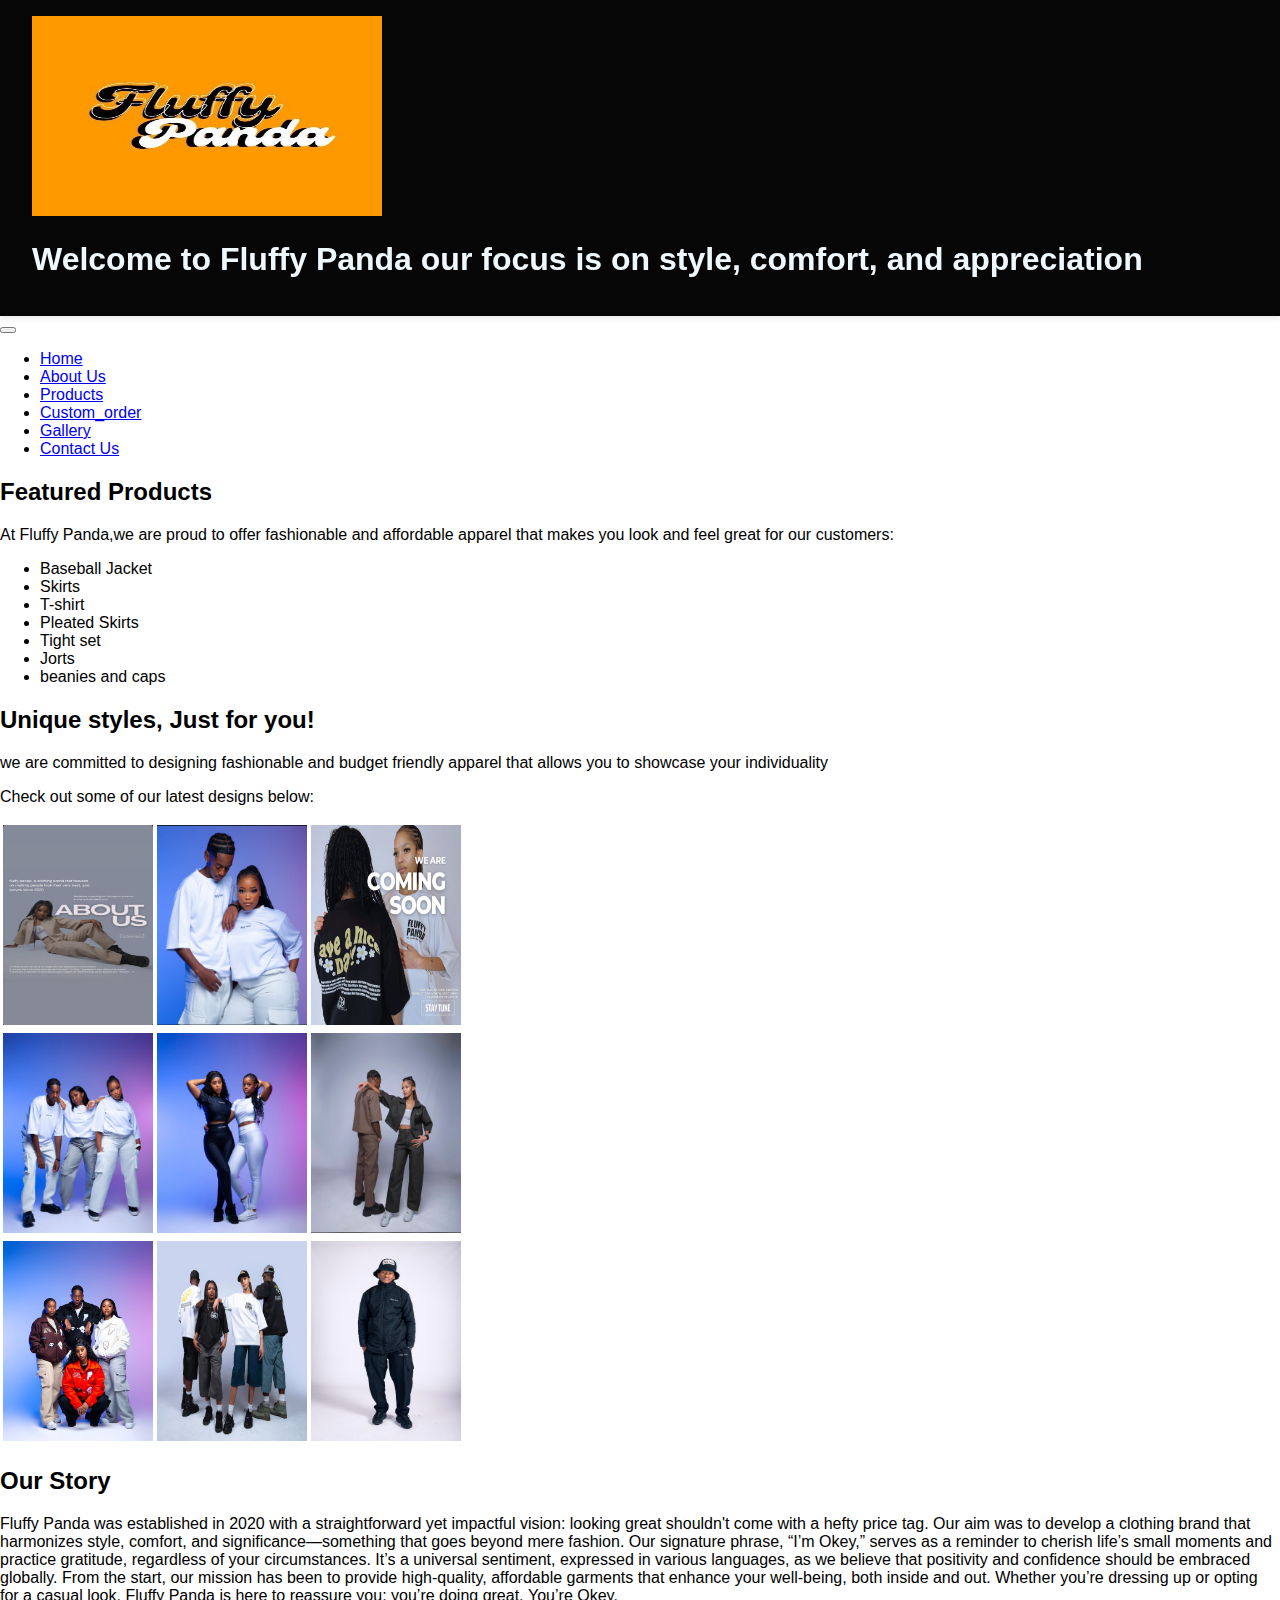
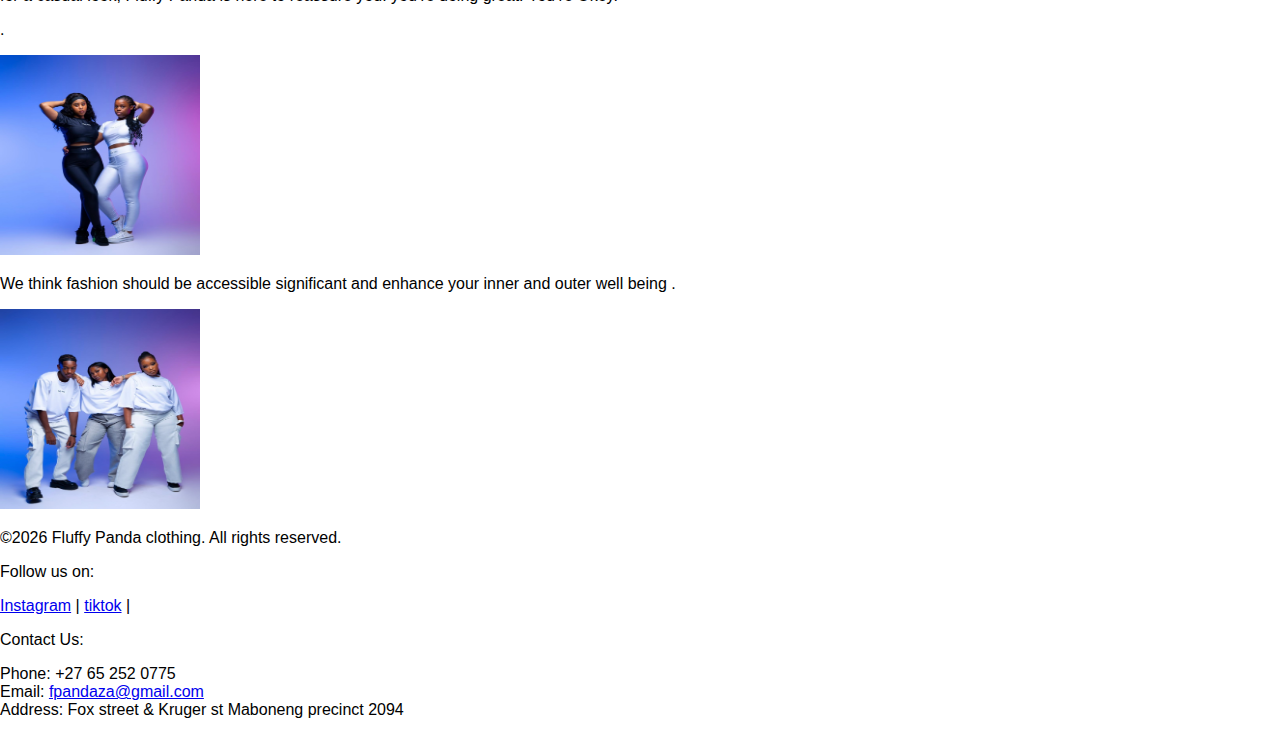
<file: index.html>
<!DOCTYPE html>
<html lang="en">

<head>
    <meta charset="UTF-8">
    <meta name="viewport" content="width=device-width, initial-scale=1.0">
    <title>Fluffy Panda</title>
    <link rel="stylesheet" type="text/css" href="css/style.css">
 </head>
 

<body>
    <header >
        <meta name="description" content="Fluffy Panda was established in 2020 with a clear and impactful goal—to design fashionable and affordable apparel that fosters confidence and gratitude. Our aim extended beyond mere clothing; we sought to build a brand with significance. This is why we adopted the slogan “I’m Okey,” serving as a reminder to cherish the small joys and accept life in its entirety."
        <div class="nav-container">
            <img src='images/logo .jpeg' alt="Fluffy Panda logo" height="200" width="350">
            <h1>Welcome to Fluffy Panda our focus is on style, comfort, and appreciation</h1>
    </header>
    <nav>
        <button class="hamburger" id="hamburger"></button>
        <ul class="nav-menu" id="navMenu">
            <li><a href="index.html">Home</a></li>
            <li><a href="about.html">About Us</a></li>
            <li><a href="products.html">Products</a></li>
            <li><a href="custom-orders.html">Custom_order</a>
            <li><a href="gallery.html">Gallery</a></li>
            <li><a href="contact.html">Contact Us</a></li>
        </ul>
    </nav>

        
   

    <section>
        <h2>Featured Products</h2>
        <p>At Fluffy Panda,we are proud to offer fashionable and affordable apparel that makes you look and feel great
            for our customers:</p>
        <ul>
            <li>Baseball Jacket</li>
            <li>Skirts</li>
            <li>T-shirt</li>
            <li>Pleated Skirts</li>
            <li>Tight set</li>
            <li>Jorts</li>
            <li>beanies and caps</li>
        </ul>
    </section>

    <section>
        <h2> Unique styles, Just for you!</h2>
        <p>we are committed to designing fashionable and budget friendly apparel that allows you to showcase your
            individuality</p> Check out some of our latest designs below:</p>
        <table>
            <tr>
                <td><img src="images/image 1.jpg" alt="Product 1" width="150" height="200"></td>
                <td><img src="images/image 2.jpg" alt="Product 2 " width="150" height="200"></td>
                <td><img src="images/image 4.jpeg" alt="Product 3" width="150" height="200"></td>
            </tr>

            <td><img src="images/image 5.jpeg" alt="About us" width="150" height="200"></td>
            <td><img src="images/image 6.jpeg" alt="Couple fits" width="150" height="200"></td>
            <td><img src="images/image 10.jpeg" alt="new merchandise" width="150" height="200"></td>

            </tr>
            <td><img src="images/product 1.jpg" alt="streetwear 1" width="150" height="200"></td>
            <td><img src="images/product 4.jpg" alt="Bestie outfit 4" width="150" height="200"></td>
            <td><img src="images/product 5.jpg" alt="fashion" width="150" height="200"></td>
            </tr>

        </table>
    </section>

    <section>
        <h2>Our Story</h2>
        <p>Fluffy Panda was established in 2020 with a straightforward yet impactful vision: looking great shouldn't
            come with a hefty price tag. Our aim was to develop a clothing brand that harmonizes style, comfort, and
            significance—something that goes beyond mere fashion.

            Our signature phrase, “I’m Okey,” serves as a reminder to cherish life’s small moments and practice
            gratitude, regardless of your circumstances. It’s a universal sentiment, expressed in various languages, as
            we believe that positivity and confidence should be embraced globally.

            From the start, our mission has been to provide high-quality, affordable garments that enhance your
            well-being, both inside and out. Whether you’re dressing up or opting for a casual look, Fluffy Panda is
            here to reassure you: you’re doing great. You’re Okey.
        </p>.</p>
        <td><img src="images/image 6.jpeg" alt="Product" width="200" height="200"></td>
        </p>We think fashion should be accessible significant and enhance your inner and outer well being .</p>
    </section>
    <td><img src="images/image 5.jpeg" alt="product" width="200" height="200"></td>

    <footer>
        <p>&copy;<span id="currentYear"></span> Fluffy Panda clothing. All rights reserved.</p>
        <p>Follow us on:</p>
        <p>
            <a href="https://www.instagram.com/fluffypanda_za/?igsh=NHNkazk0NWIxMWE0#">Instagram</a> |
            <a href="https://www.tiktok.com/@fluffypanda_za?_t=ZM-8uljTzhzbZG&_r=1">tiktok</a> |
        </p>
        <p>Contact Us:</p>
        <p>
            Phone: +27 65 252 0775<br>
            Email: <a href="fpandaza@gmail.com">fpandaza@gmail.com</a><br>
            Address: Fox street & Kruger st Maboneng precinct 2094
        </p>
    </footer>
    <script src="script.js"></script>

</body>

</html>
</file>
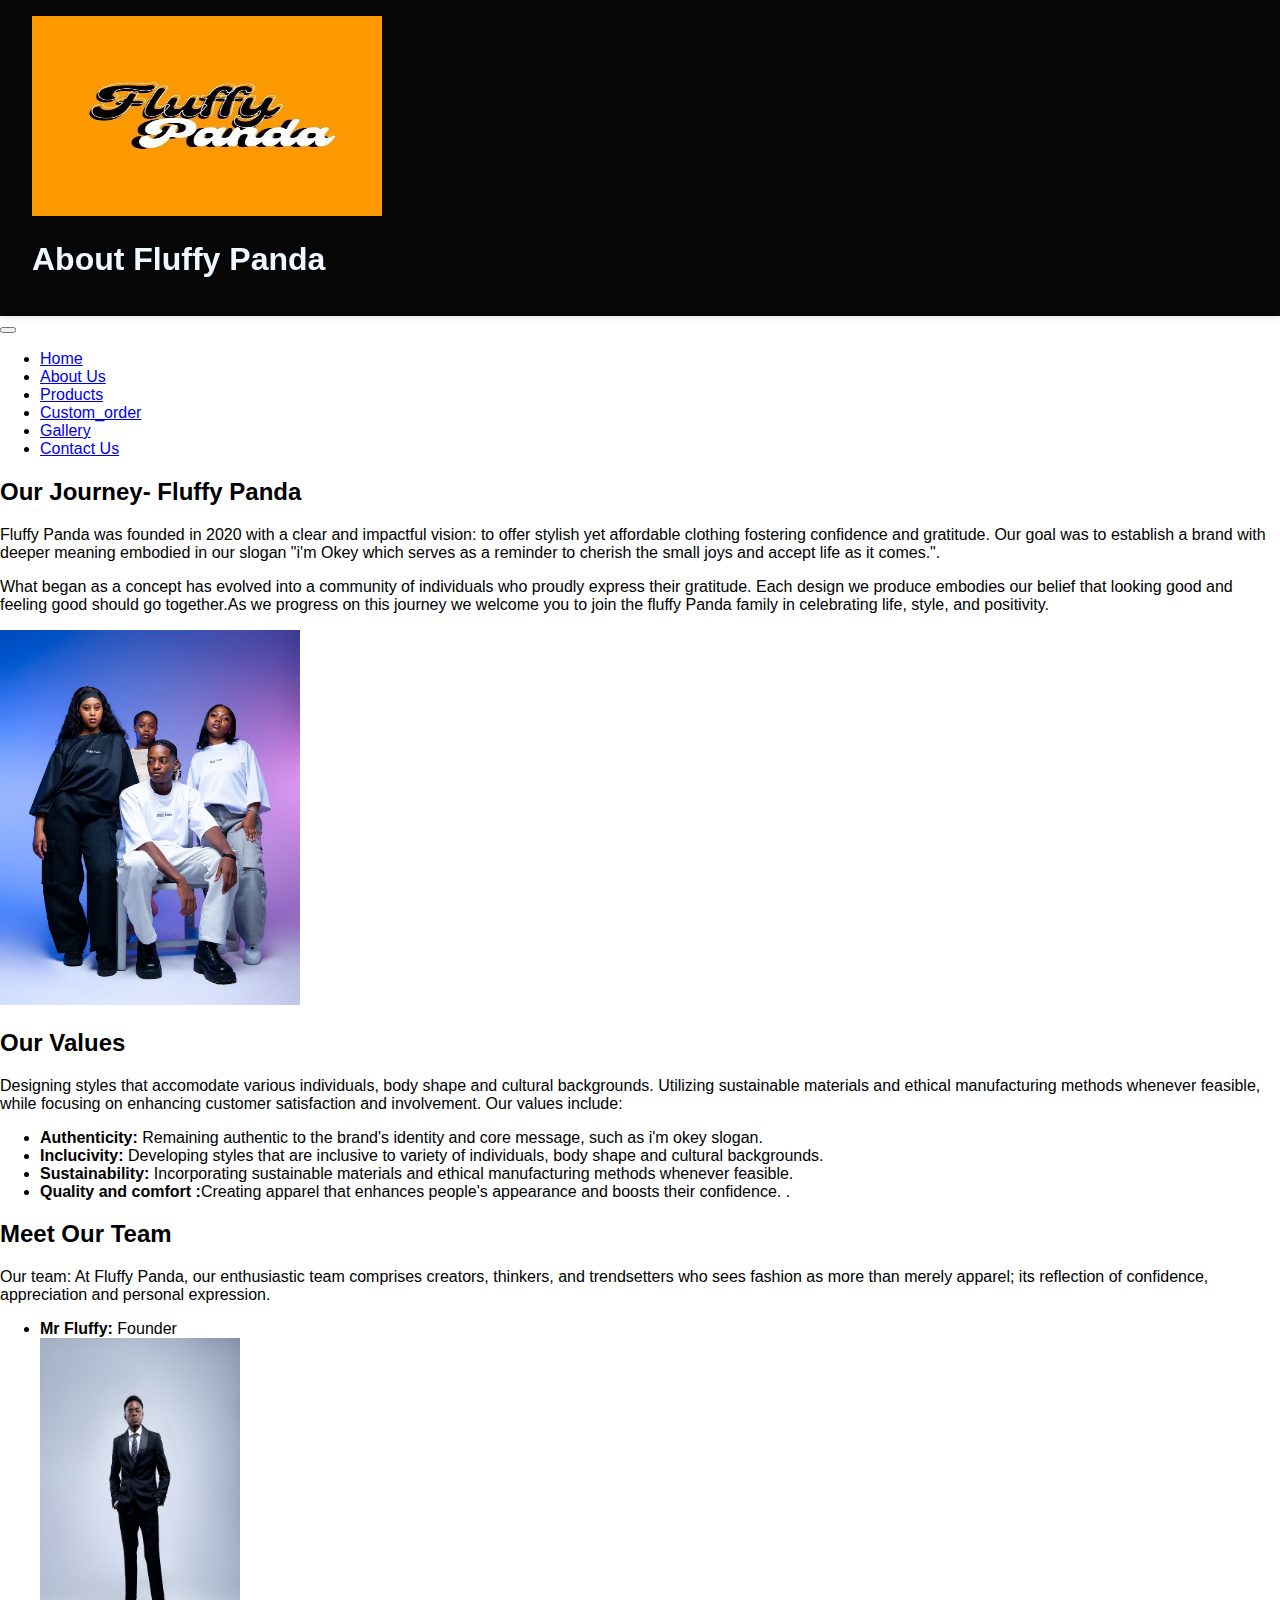
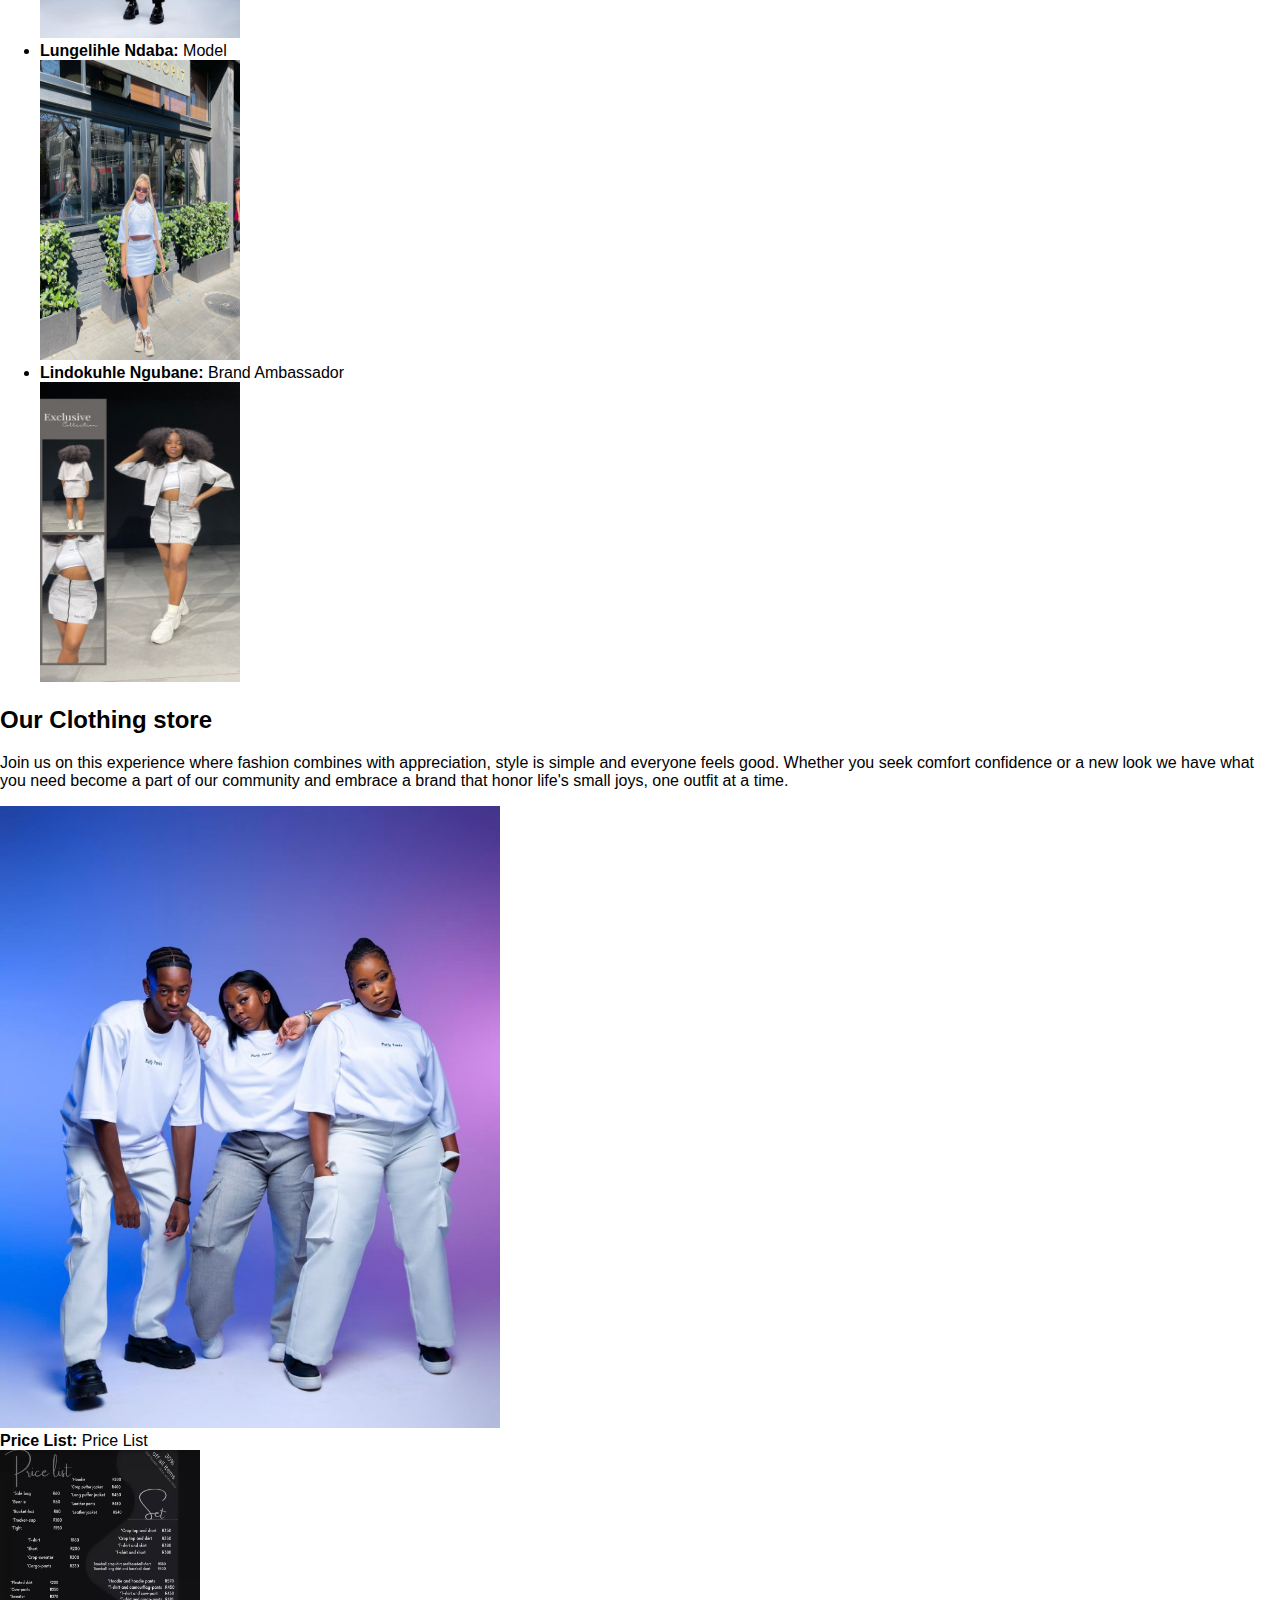
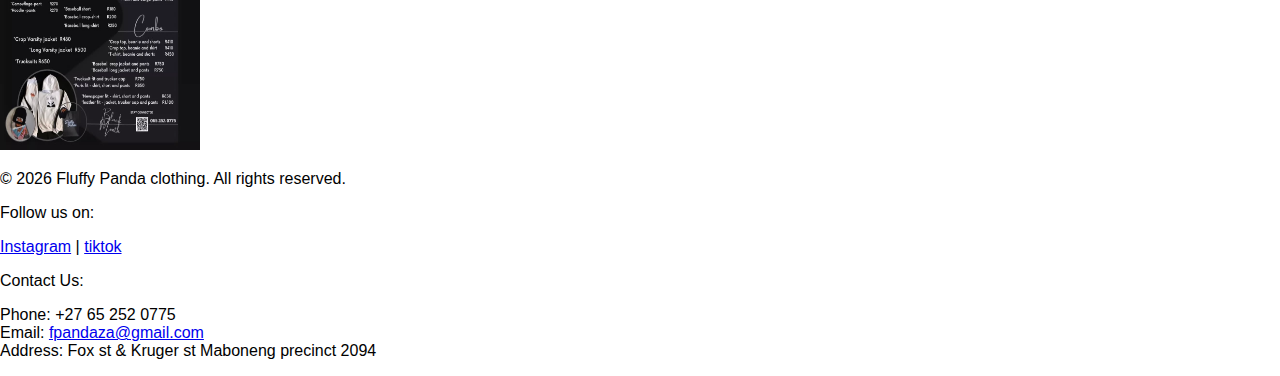
<file: about.html>
<!DOCTYPE html>
<html lang="en">
<head>
    <meta charset="UTF-8">
    <meta name="viewport" content="width=device-width, initial-scale=1.0">
    <title>About Us - Fluffy Panda</title>
    <link rel="stylesheet" type="text/css" href="css/style.css">
</head>
<body>
    <header>
        <img src="images/logo .jpeg" alt="Fluffy Panda logo" height="200" width="350"> 
        <h1>About Fluffy Panda</h1>
    </header>
    
        <nav>
            <button class="hamburger" id="hamburger"></button>
            <ul class="nav-menu" id="navMenu">
                <li><a href="index.html">Home</a></li>
                <li><a href="about.html">About Us</a></li>
                <li><a href="products.html">Products</a></li>
                <li><a href="custom-orders.html">Custom_order</a>
                <li><a href="gallery.html">Gallery</a></li>
                <li><a href="contact.html">Contact Us</a></li>
            </ul>
        </nav>

    <section>
        <h2>Our Journey- Fluffy Panda</h2>
        <p> Fluffy Panda was founded in 2020 with a clear and impactful vision: to offer stylish yet affordable clothing fostering confidence and gratitude. Our goal was to establish a brand with deeper meaning embodied in our slogan "i'm Okey which serves as a reminder to cherish the small joys and accept life as it comes.".</p>
        <p>What began as a concept has evolved into a community of individuals who proudly express their gratitude. Each design we produce embodies our belief that looking good and feeling good should go together.As we progress on this journey we welcome you to join the fluffy Panda family in celebrating life, style, and positivity.</p>
    </section> <img src="images/image 2.jpeg" alt="Product" width="300">

    <section>
        <h2>Our Values</h2>
        <p>Designing styles that accomodate various individuals, body shape and cultural backgrounds. Utilizing sustainable materials and ethical manufacturing methods whenever feasible, while focusing on enhancing customer satisfaction and involvement. Our values include:</p>
        <ul>
            <li><strong>Authenticity:</strong> Remaining authentic to the brand's identity and core message, such as i'm okey slogan.</li>
            <li><strong>Inclucivity:</strong> Developing styles that are inclusive to variety of individuals, body shape and cultural backgrounds.</li>
            <li><strong>Sustainability:</strong> Incorporating sustainable materials and ethical manufacturing methods whenever feasible.</li>
            <li><strong>Quality and comfort :</strong>Creating apparel that enhances people's appearance and boosts their confidence. .</li>
        </ul>
    </section>

    <section>
        <h2>Meet Our Team</h2>
        <p>Our team: At Fluffy Panda, our enthusiastic team comprises creators, thinkers, and trendsetters who sees fashion as more than merely apparel; its reflection of confidence, appreciation and personal expression.</p>
        <ul>
            <li><strong>Mr Fluffy:</strong> Founder </li> <img src="images/CEO.jpg" alt="CEO" width="200" height="300">
            <li><strong>Lungelihle Ndaba:</strong> Model</li><img src="images/model lihle.jpeg" alt="Model" height="300" width="200">
            <li><strong>Lindokuhle Ngubane:</strong> Brand Ambassador</li> <img src="images/model lindo.jpeg" width="200" height="300">

        </section>


    <section>
        <h2>Our Clothing store</h2>
        <p>Join us on this experience where fashion combines with appreciation, style is simple and everyone feels good. Whether you seek comfort confidence or a new look we have what you need become a part of our community and embrace a brand that honor life's small joys, one outfit at a time.</p>
        <img src="images/image 5.jpeg" alt="New Addition Tshirts" width="500">
        <li><strong>Price List:</strong> Price List</li> <img src="images/price list.jpeg" width="200" height="300">
    </section>

    <footer>
        <p>&copy; <span id="currentYear"></span> Fluffy Panda clothing. All rights reserved.</p>
        <p>Follow us on:</p>
        <p>
         <a href="https://www.instagram.com/fluffypanda_za/?igsh=NHNkazk0NWIxMWE0#">Instagram</a> |
            <a href="https://www.tiktok.com/@fluffypanda_za?_t=ZM-8uljTzhzbZG&_r=1">tiktok</a>
        </p>
        <p>Contact Us:</p>
        <p>
            Phone: +27 65 252 0775<br>
            Email: <a href="mailto:fpandaza@gmail.com">fpandaza@gmail.com</a><br>
            Address: Fox st & Kruger st Maboneng precinct 2094
        </p>
    </footer>
    <script src="script.js"></script>
</body>
</html>
</file>
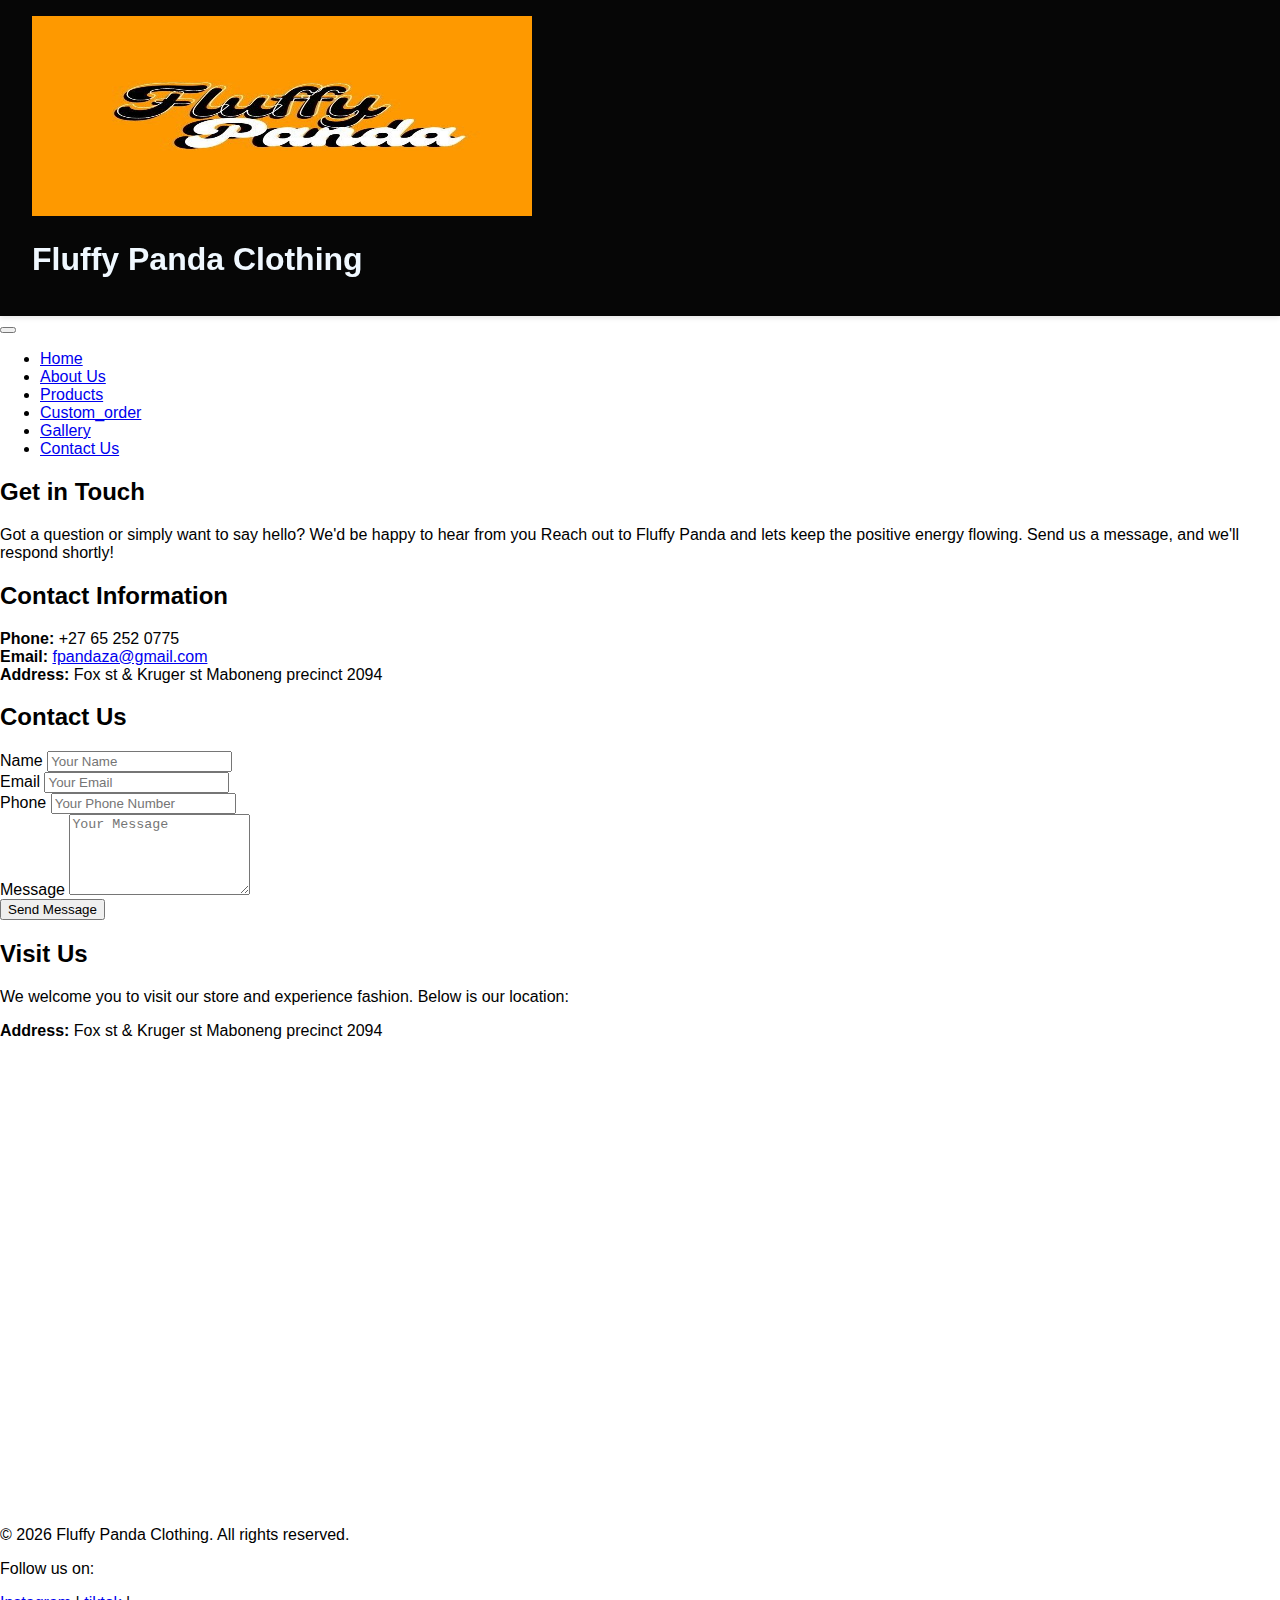
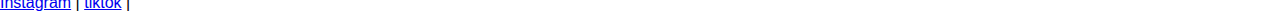
<file: contact.html>
<!DOCTYPE html>
<html lang="en">

<head>
    <meta charset="UTF-8">
    <meta name="viewport" content="width=device-width, initial-scale=1.0">
    <title>Contact Us - Fluffy Panda Clothing</title>
    <link rel="stylesheet" type="text/css" href="css/style.css">
</head>

<body>
    <header>
        <img src="images/logo .jpeg" alt="Fluffy Panda Logo" height="200" width="500">
        <h1>Fluffy Panda Clothing</h1>
    </header>

        <nav>
            <button class="hamburger" id="hamburger"></button>
            <ul class="nav-menu" id="navMenu">
                <li><a href="index.html">Home</a></li>
                <li><a href="about.html">About Us</a></li>
                <li><a href="products.html">Products</a></li>
                <li><a href="custom-orders.html">Custom_order</a>
                <li><a href="gallery.html">Gallery</a></li>
                <li><a href="contact.html">Contact Us</a></li>
            </ul>
        </nav>

    <section>
        <h2>Get in Touch</h2>
        <p>Got a question or simply want to say hello? We'd be happy to hear from you Reach out to Fluffy Panda and lets
            keep the positive energy flowing. Send us a message, and we'll respond shortly!</p>
    </section>

    <section>
        <h2>Contact Information</h2>
        <p>
            <strong>Phone:</strong> +27 65 252 0775<br>
            <strong>Email:</strong> <a href="mailto:fpandaza@gmail.com">fpandaza@gmail.com</a><br>
            <strong>Address:</strong> Fox st & Kruger st Maboneng precinct 2094
        </p>
    </section>

    <section>
        <!-- <h2>Customer Experience GOOGLE Document</h2> -->
        <!-- <iframe
            src="https://docs.google.com/forms/d/e/1FAIpQLSevJykCWzCj4F75czVp54dqTpOmjgocsD6zVVkL6Yd7M4O3RQ/viewform?embedded=true"
            width="640" height="1307" frameborder="0" marginheight="0" marginwidth="0">Loading…</iframe>


        <section> -->

        <div class="contact-form-container">
            <h2>Contact Us</h2>
            <form id="contactForm">
                <div class="form-group">
                    <label for="name">Name</label>
                    <input type="text" id="name" name="name" placeholder="Your Name" required>
                    <span class="error-message" id="nameError"></span>
                </div>
                <div class="form-group">
                    <label for="email">Email</label>
                    <input type="email" id="email" name="email" placeholder="Your Email" required>
                    <span class="error-message" id="emailError"></span>
                </div>
                <div class="form-group">
                    <label for="phone">Phone</label>
                    <input type="tel" id="phone" name="phone" placeholder="Your Phone Number" required>
                    <span class="error-message" id="phoneError"></span>
                </div>
                <div class="form-group">
                    <label for="message">Message</label>
                    <textarea id="message" name="message" placeholder="Your Message" rows="5" required></textarea>
                    <span class="error-message" id="messageError"></span>
                </div>
                <button type="submit" class="submit-button">
                    Send Message
                </button>
            </form>
        </div>


        <h2>Visit Us</h2>
        <p>We welcome you to visit our store and experience fashion. Below is our location:</p>
        <p><strong>Address:</strong> Fox st & Kruger st Maboneng precinct 2094</p>
        <iframe
            src="https://www.google.com/maps/embed?pb=!1m18!1m12!1m3!1d3579.7717902911177!2d28.056541674201995!3d-26.204100963967477!2m3!1f0!2f0!3f0!3m2!1i1024!2i768!4f13.1!3m3!1m2!1s0x1e950e85d0bb5dcb%3A0x4cb8999320b714e3!2sKruger%20St%20%26%20Fox%20St%2C%20City%20and%20Suburban%2C%20Johannesburg%2C%202094!5e0!3m2!1sen!2sza!4v1742426540930!5m2!1sen!2sza"
            width="600" height="450" style="border:0;" allowfullscreen="" loading="lazy"
            referrerpolicy="no-referrer-when-downgrade"></iframe>

    </section>

    <footer>
        <p>&copy; <span id="currentYear"></span> Fluffy Panda Clothing. All rights reserved.</p>
        <p>Follow us on:</p>
        <p>
            <a href="https://www.instagram.com/fluffypanda_za/?igsh=NHNkazk0NWIxMWE0#">Instagram</a> |
            <a href="https://www.tiktok.com/@fluffypanda_za?_t=ZM-8uljTzhzbZG&_r=1">tiktok</a> |

        </p>
    </footer>
    <script src="script.js"></script>
</body>

</html>
</file>
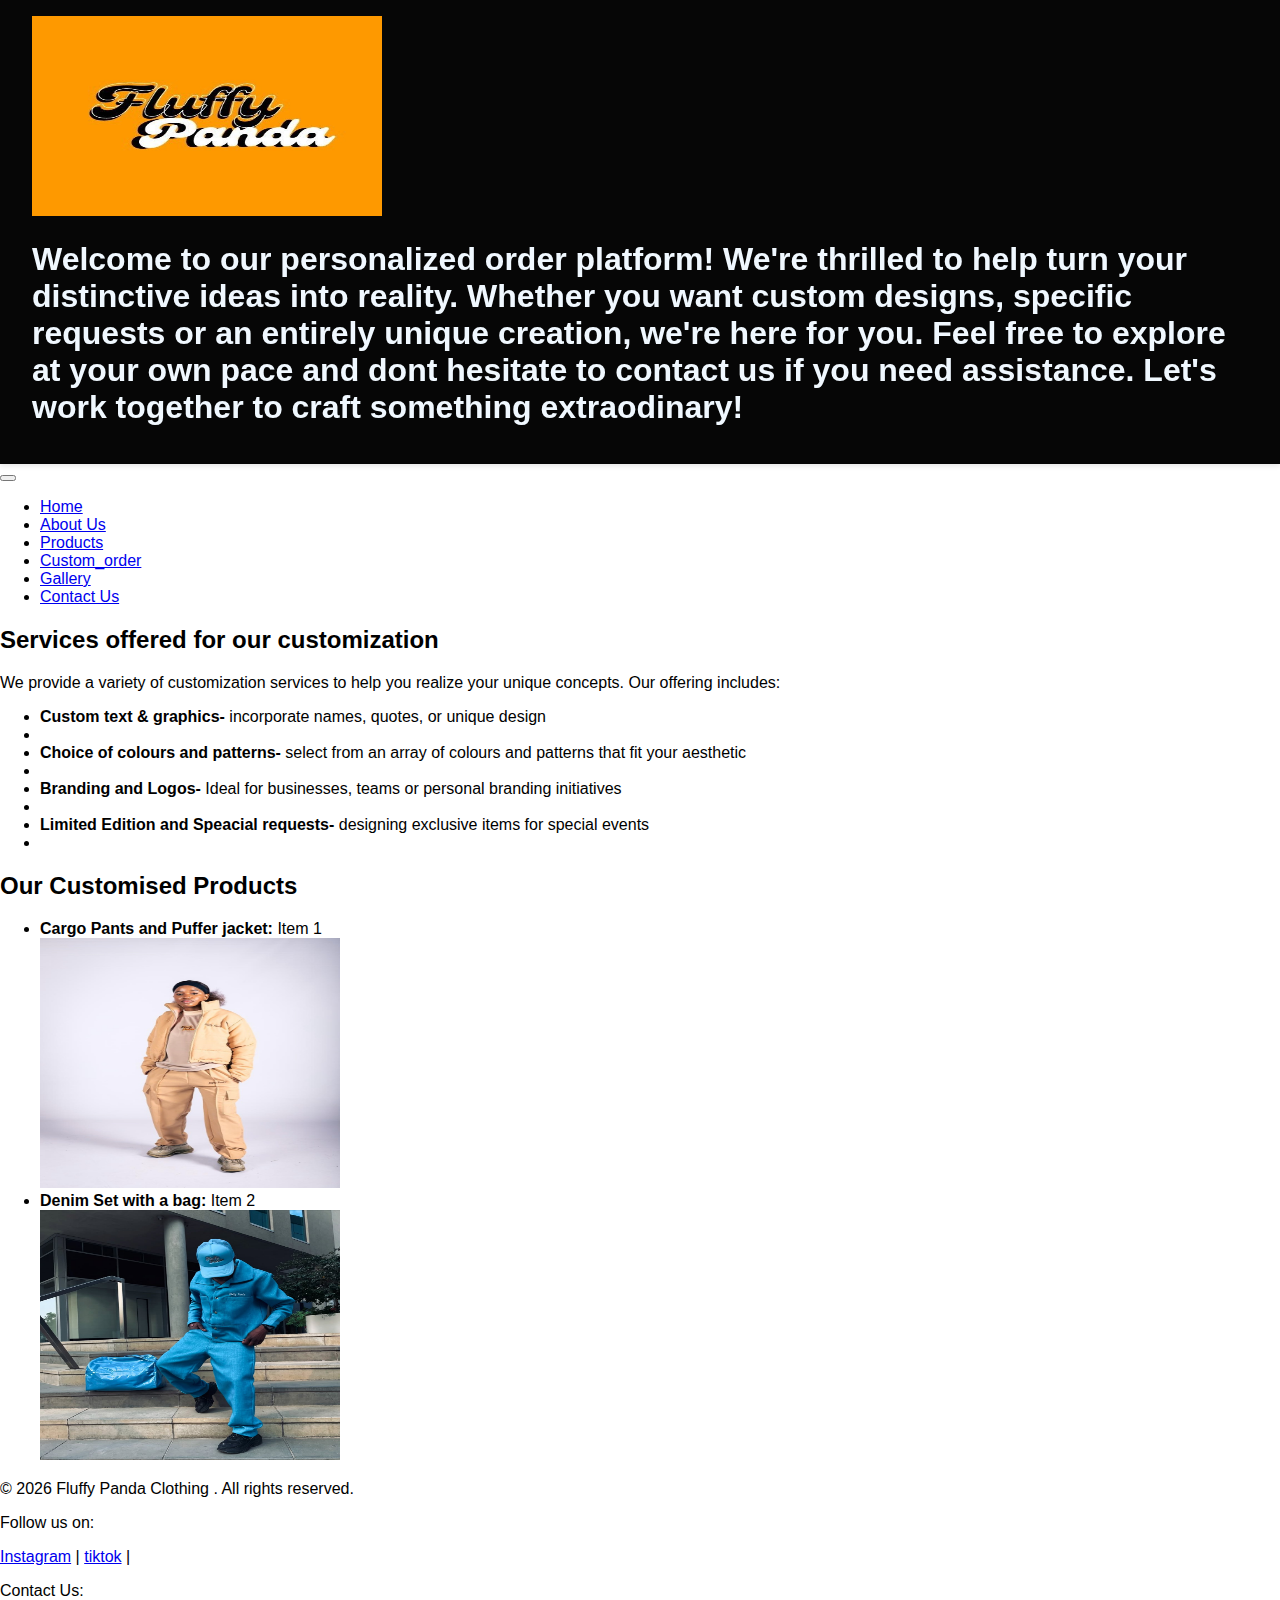
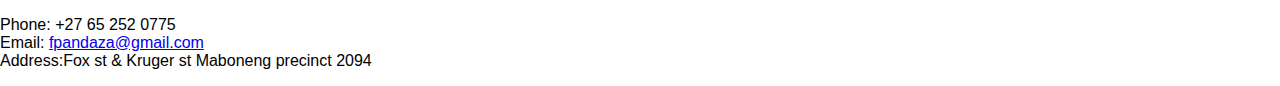
<file: custom-orders.html>
<!DOCTYPE html>
<html lang="en">
<head>
         <meta charset="UTF-8">
         <meta name="viewport" content="width=device-width, initial-scale=1.0">
         <link rel="stylesheet" type="text/css" href="css/style.css">
</head>
<body>
    <header>
            <img src="images/logo .jpeg" alt="Fluffy Panda logo" height="200" width="350">
            <h1> Welcome to our personalized order platform! We're thrilled to help turn your distinctive ideas into reality. Whether you want custom designs, specific requests or an entirely unique creation, we're here for you. Feel free to explore at your own pace and dont hesitate to contact us if you need assistance. Let's work together to craft something extraodinary!</h1>
        </header>

        <nav>
            <button class="hamburger" id="hamburger"></button>
            <ul class="nav-menu" id="navMenu">
                <li><a href="index.html">Home</a></li>
                <li><a href="about.html">About Us</a></li>
                <li><a href="products.html">Products</a></li>
                <li><a href="custom-orders.html">Custom_order</a>
                <li><a href="gallery.html">Gallery</a></li>
                <li><a href="contact.html">Contact Us</a></li>
            </ul>
        </nav>
        <h2>Services offered for our customization</h2>
        <p>We provide a variety of customization services to help you realize your unique concepts. Our offering includes:</p>
        <ul>

            <li><strong>Custom text & graphics-</strong> incorporate names, quotes, or unique design<li>
                <li><strong>Choice of colours and patterns-</strong> select from an array of colours and patterns that fit your aesthetic<li>   
                    <li><strong>Branding and Logos-</strong> Ideal for businesses, teams or personal branding initiatives<li>
                        <li><strong>Limited Edition and Speacial requests-</strong> designing exclusive items for special events<li>
                        </ul>
                    </section>
                
                    <section>
                        <h2>Our Customised Products</h2>    
                        <ul>
                            <li><strong>Cargo Pants and Puffer jacket:</strong> Item 1 </li> <img src="images/custom order 1.jpeg" alt="Cargo pants and Puffer Jacket" width="300" height="250">
                            <li><strong>Denim Set with a bag:</strong> Item 2</li><img src="images/Custom_order.jpeg" alt="Denim set with a bag" height="250" width="300">
                            

                        </section>

                        <footer>
                            <p>&copy; <span id="currentYear"></span> Fluffy Panda Clothing . All rights reserved.</p>
                            <p>Follow us on:</p>
                            <p>
                                <a href="https://www.instagram.com/fluffypanda_za/?igsh=NHNkazk0NWIxMWE0#">Instagram</a> |
                                <a href="https://www.tiktok.com/@fluffypanda_za?_t=ZM-8uljTzhzbZG&_r=1">tiktok</a> |
                                
                            </p>
                            <p>Contact Us:</p>
                            <p>
                                Phone: +27 65 252 0775<br>
                                Email: <a href="mailto:fpandaza@gmail.com">fpandaza@gmail.com</a><br>
                                Address:Fox st & Kruger st Maboneng precinct 2094
                            </p>
                        </footer>
                        <script src="script.js"></script>
                    </body>
                    </html>
</file>
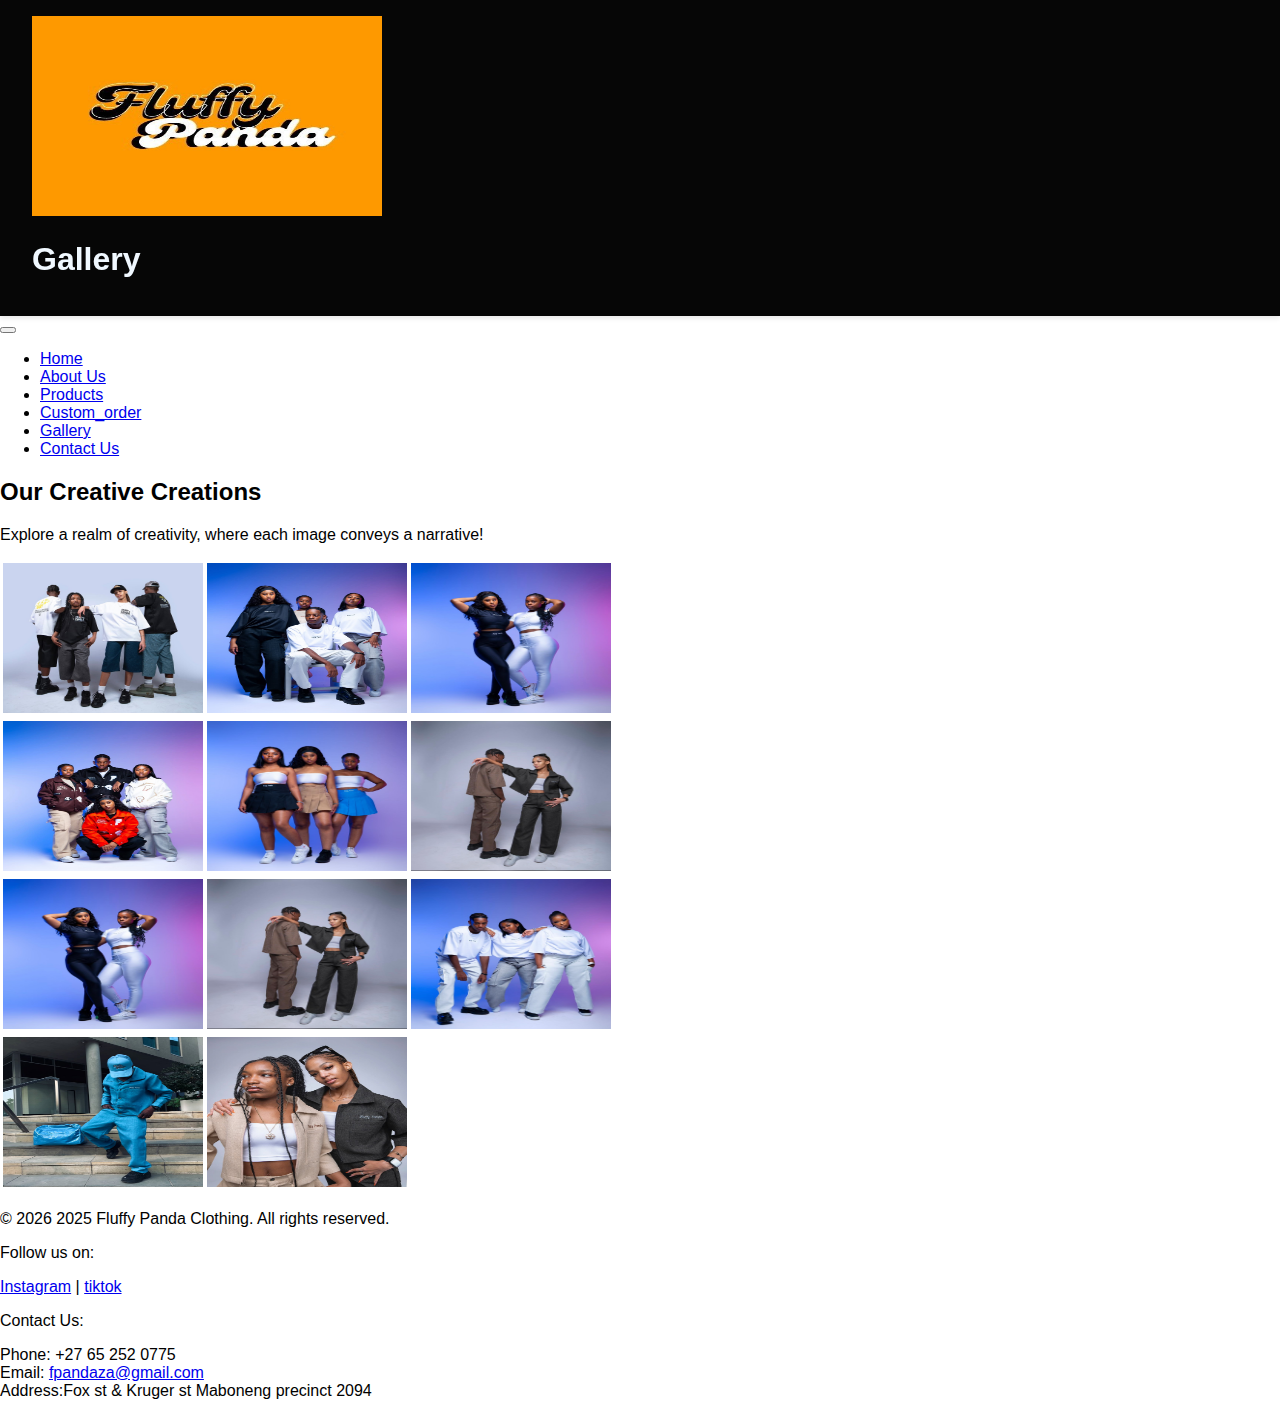
<file: gallery.html>
<!DOCTYPE html>
<html lang="en">
<head>
    <meta charset="UTF-8">
    <meta name="viewport" content="width=device-width, initial-scale=1.0">
    <title>Gallery - Fluffy Panda Clothing</title>
    <link rel="stylesheet" type="text/css" href="css/style.css">
</head>
<body>
    <header>
        <img src="images/logo .jpeg" alt="Fluffy Panda Logo" height="200" width="350">
        <h1>Gallery</h1>
    </header>

    <nav>
        <button class="hamburger" id="hamburger"></button>
        <ul class="nav-menu" id="navMenu">
            <li><a href="index.html">Home</a></li>
            <li><a href="about.html">About Us</a></li>
            <li><a href="products.html">Products</a></li>
            <li><a href="custom-orders.html">Custom_order</a>
            <li><a href="gallery.html">Gallery</a></li>
            <li><a href="contact.html">Contact Us</a></li>
        </ul>
    </nav>


    <section>
        <h2>Our Creative Creations</h2>
        <p>Explore a realm of creativity, where each image conveys a narrative!</p>
        <table>
            <tr>
                <td><img src="images/product 4.jpg" alt="Group photoshoot" width="200" height="150"></td>
                <td><img src="images/image 2.jpeg" alt="Couple Matching set" width="200" height="150"></td>
                <td><img src="images/image 6.jpeg" alt="Bestfriend matching set" width="200" height="150"></td>
            </tr>
            <tr>
                <td><img src="images/product 1.jpg" alt="Brand Models" width="200" height="150"></td>
                <td><img src="images/product 5 (2).jpg" alt="Trio Set" width="200" height="150"></td>
                <td><img src="images/image 10.jpeg" alt="Friendship sets" width="200" height="150"></td>
            </tr>
            <td><img src="images/image 6.jpeg" alt="Leggings set" width="200" height="150"></td>
            <td><img src="images/image 10.jpeg" alt="Corporate Set" width="200" height="150"></td>
            <td><img src="images/image 5.jpeg" alt="Fashion icon" width="200" height="150"></td>
        </tr>

          
            <td><img src="images/Custom_order.jpeg" alt="Street wear" width="200" height="150"></td>
            <td><img src="images/product 3.jpg" alt="Outing outfits" width="200" height="150"></td>
            
        </table>
    </section>

    <footer>
        <p>&copy; <span id="currentYear"></span> 2025 Fluffy Panda Clothing. All rights reserved.</p>
        <p>Follow us on:</p>
        <p>
            <a href="https://www.instagram.com/fluffypanda_za/?igsh=NHNkazk0NWIxMWE0#">Instagram</a> |
            <a href="https://www.tiktok.com/@fluffypanda_za?_t=ZM-8uljTzhzbZG&_r=1">tiktok</a>
        </p>
        <p>Contact Us:</p>
        <p>
            Phone: +27 65 252 0775<br>
            Email: <a href="mailto:fpandaza@gmail.com">fpandaza@gmail.com</a><br>
            Address:Fox st & Kruger st Maboneng precinct 2094
        </p>
    </footer>
    <script src="script.js"></script>
</body>
</html>
</file>
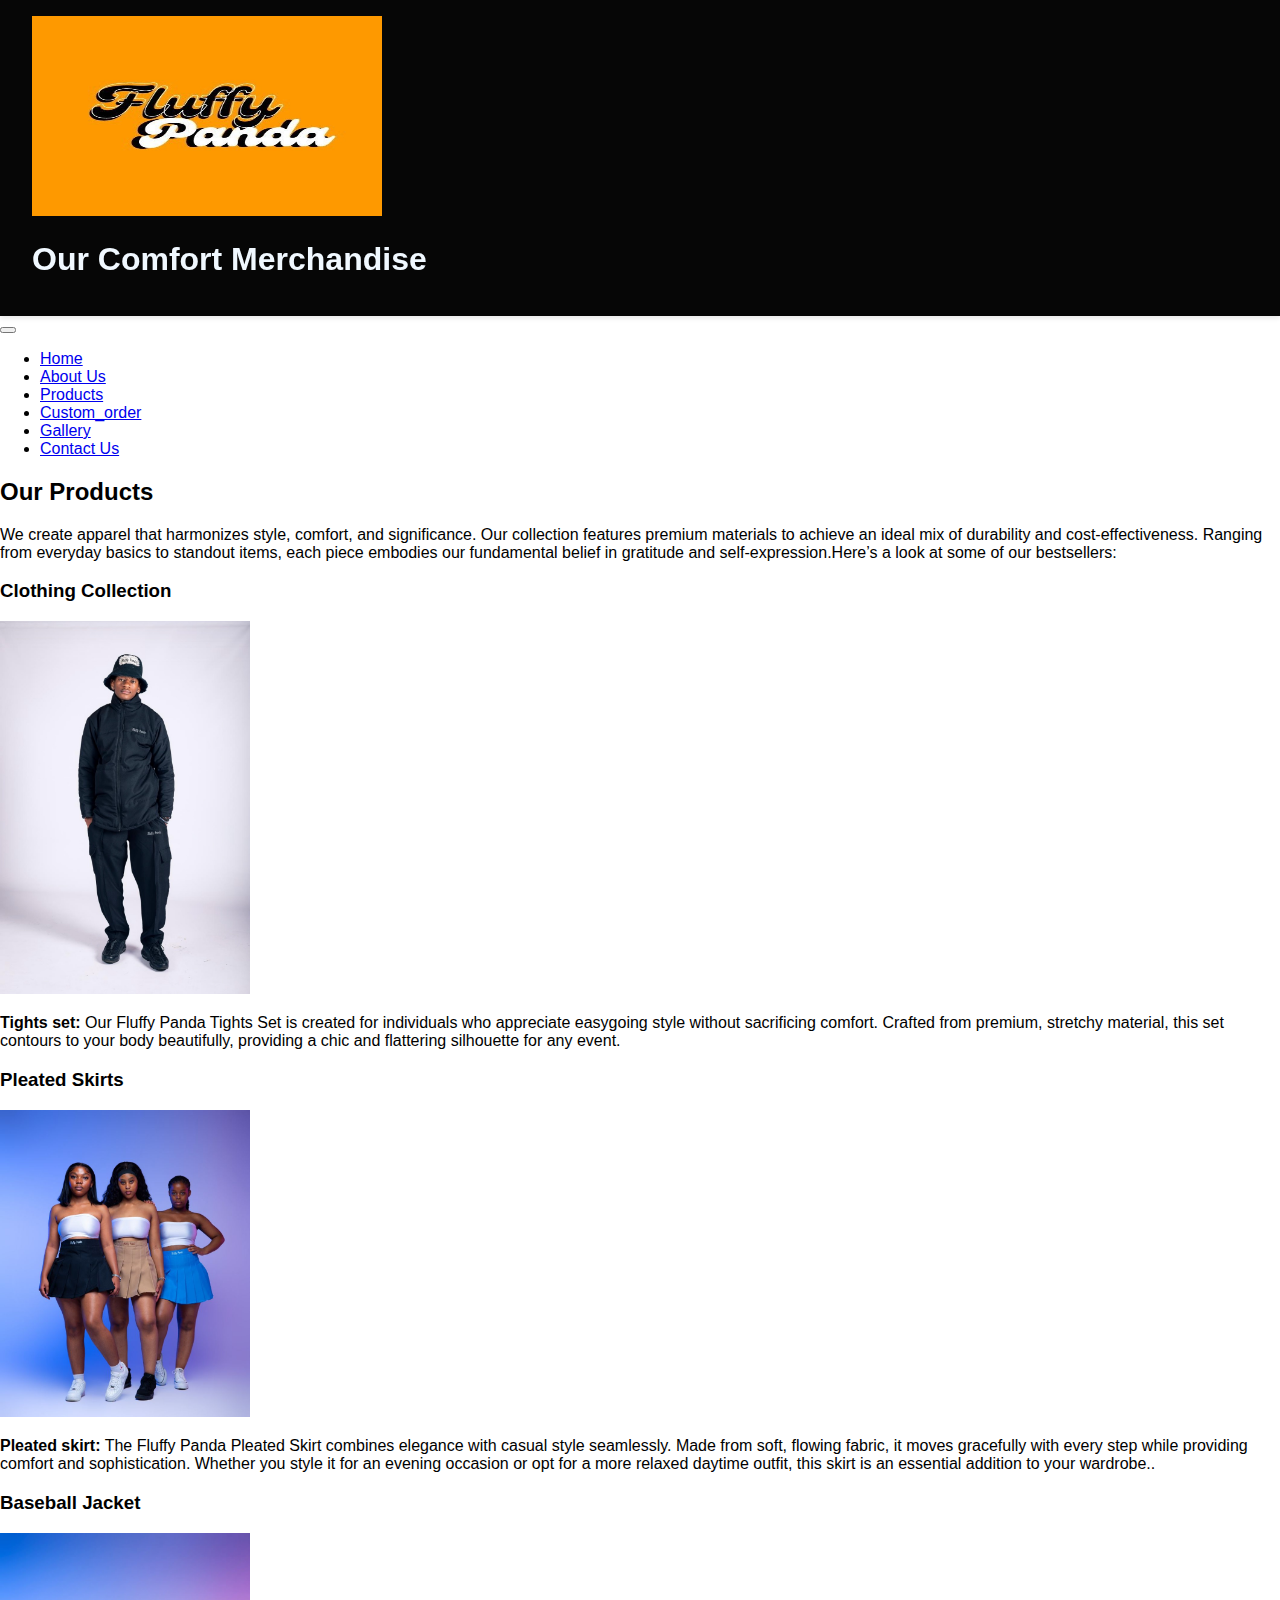
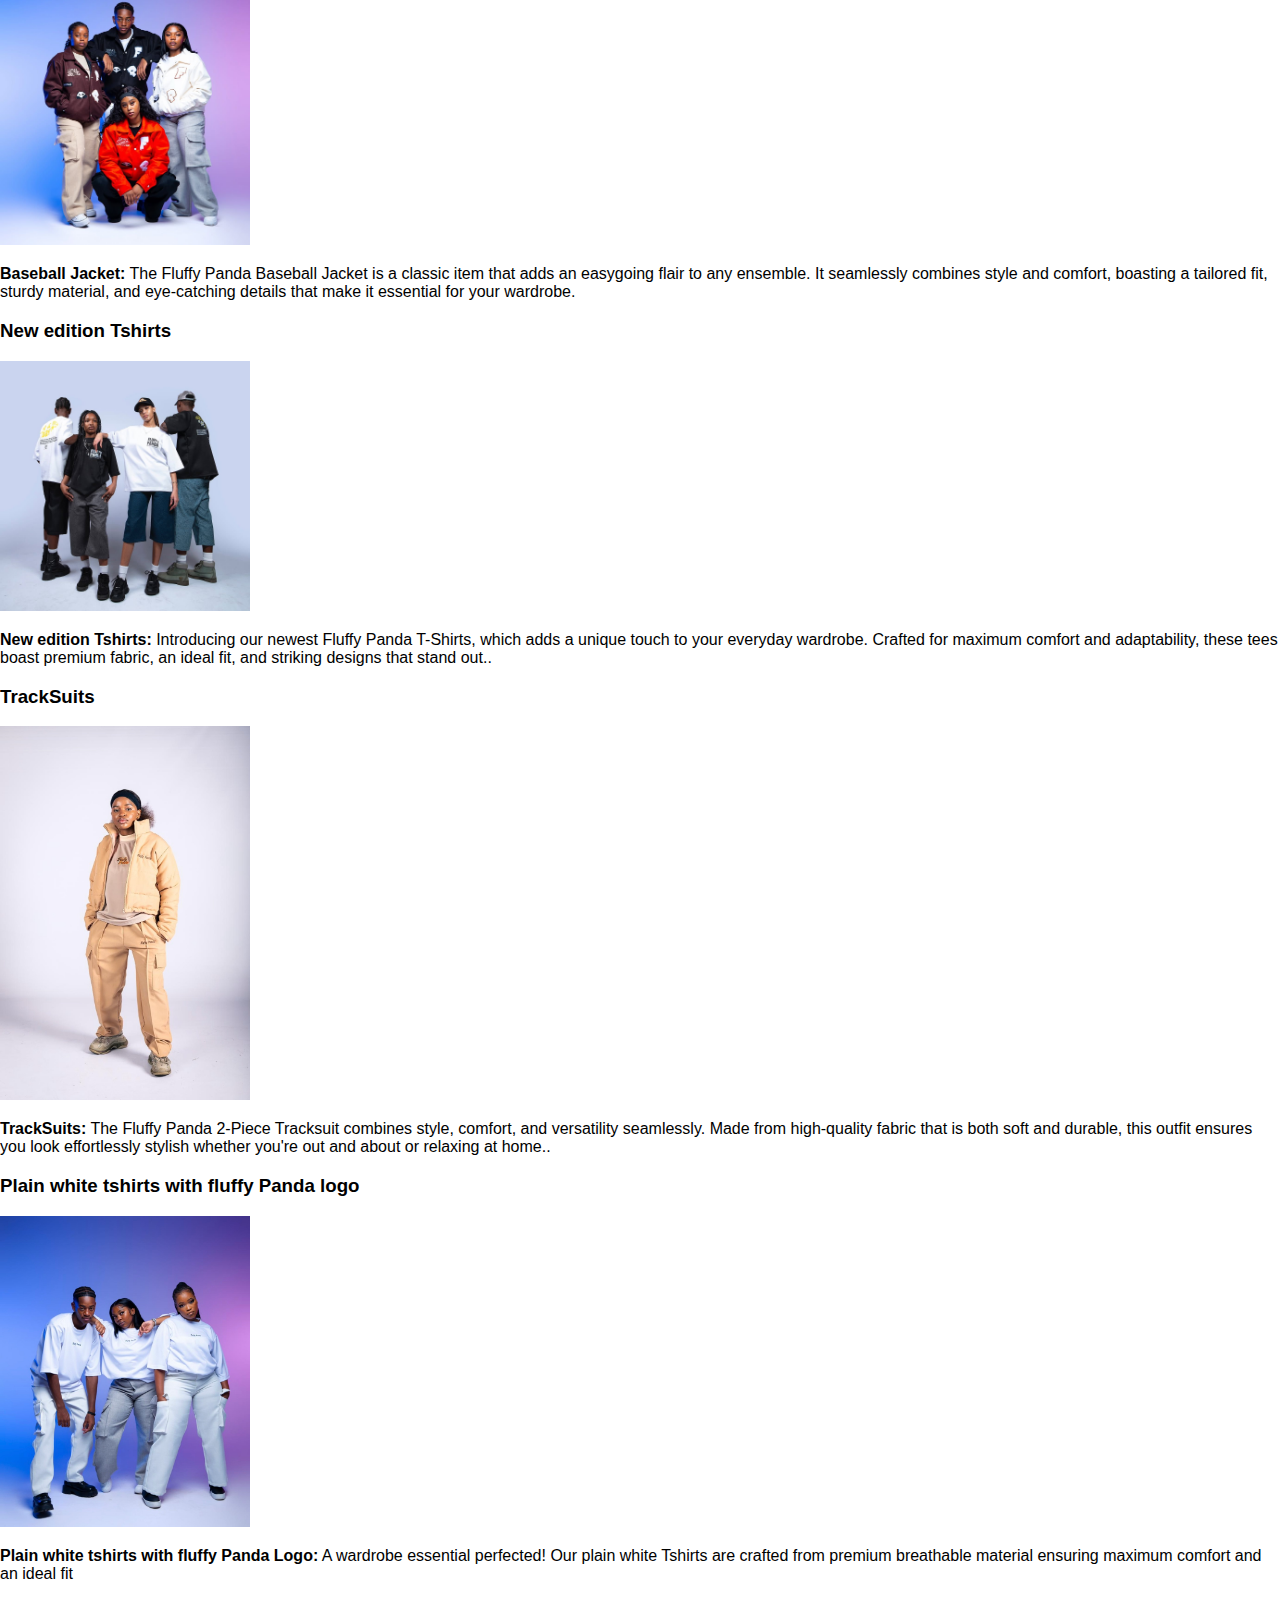
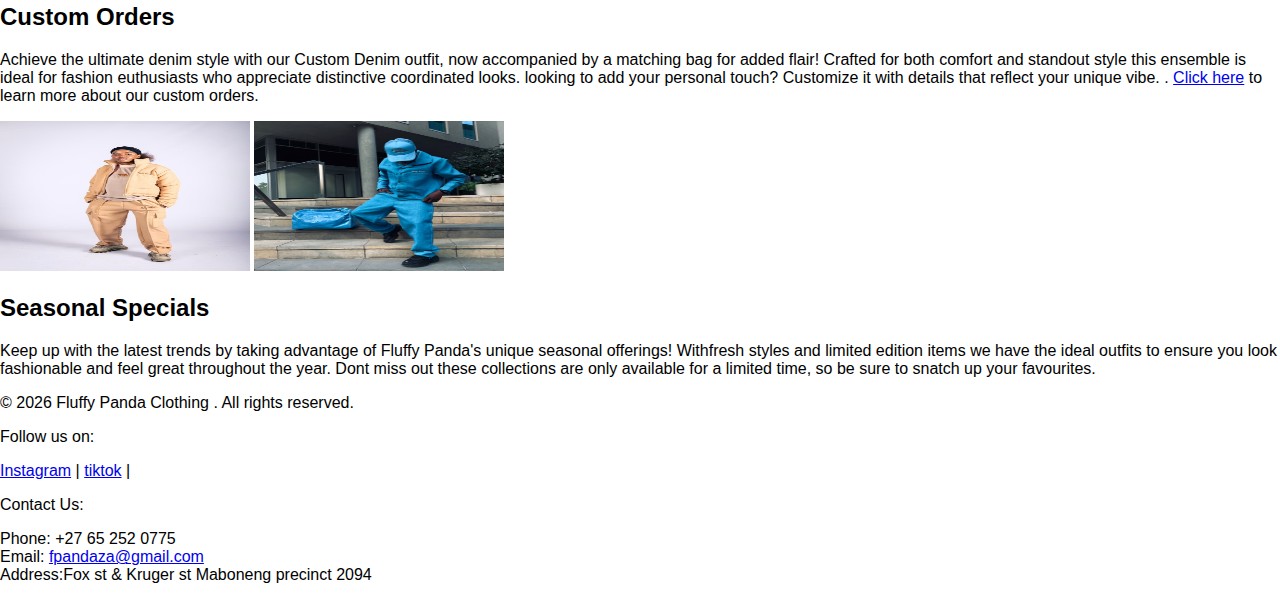
<file: products.html>
<!DOCTYPE html>
<html lang="en">
<head>
    <meta charset="UTF-8">
    <meta name="viewport" content="width=device-width, initial-scale=1.0">
    <title>Products -Fluffy Panda</title>
    <link rel="stylesheet" type="text/css" href="css/style.css">
</head>
<body>
    <header>
        <img src="images/logo .jpeg" alt="Fluffy Panda logo" height="200" width="350">
        <h1>Our Comfort Merchandise</h1>
    </header>
    
    <nav>
        <button class="hamburger" id="hamburger"></button>
        <ul class="nav-menu" id="navMenu">
            <li><a href="index.html">Home</a></li>
            <li><a href="about.html">About Us</a></li>
            <li><a href="products.html">Products</a></li>
            <li><a href="custom-orders.html">Custom_order</a>
            <li><a href="gallery.html">Gallery</a></li>
            <li><a href="contact.html">Contact Us</a></li>
        </ul>
    </nav>


    <section id="products">
        <h2>Our Products</h2>
        <p> We create apparel that harmonizes style, comfort, and significance. Our collection features premium materials to achieve an ideal mix of durability and cost-effectiveness. Ranging from everyday basics to standout items, each piece embodies our fundamental belief in gratitude and self-expression.Here’s a look at some of our bestsellers:</p>
        
        <div class="product">
            <h3>Clothing Collection</h3>
            <img src="images/product 5.jpg" alt="Tights set" width="250">
            <p><strong>Tights set:</strong> Our Fluffy Panda Tights Set is created for individuals who appreciate easygoing style without sacrificing comfort. Crafted from premium, stretchy material, this set contours to your body beautifully, providing a chic and flattering silhouette for any event.</p>
        </div>
        <div class="product">
            <h3>Pleated Skirts</h3>
            <img src="images/product 5 (2).jpg" alt="pleated skirt" width="250">
            <p><strong></P>Pleated skirt:</strong> The Fluffy Panda Pleated Skirt combines elegance with casual style seamlessly. Made from soft, flowing fabric, it moves gracefully with every step while providing comfort and sophistication. Whether you style it for an evening occasion or opt for a more relaxed daytime outfit, this skirt is an essential addition to your wardrobe..</p>
        </div>
        <div class="product">
            <h3>Baseball Jacket</h3>
            <img src="images/product 1.jpg" alt="Baseball Jacket" width="250">
            <p><strong>Baseball Jacket:</strong> The Fluffy Panda Baseball Jacket is a classic item that adds an easygoing flair to any ensemble. It seamlessly combines style and comfort, boasting a tailored fit, sturdy material, and eye-catching details that make it essential for your wardrobe.</p>
        </div>

        <div class="product">
            <h3>New edition Tshirts</h3>
            <img src="images/product 4.jpg" alt="New edition" width="250">
            <p><strong>New edition Tshirts:</strong>  Introducing our newest Fluffy Panda T-Shirts, which adds a unique touch to your everyday wardrobe. Crafted for maximum comfort and adaptability, these tees boast premium fabric, an ideal fit, and striking designs that stand out..</p>
        </div>

        <div class="product">
            <h3>TrackSuits</h3>
            <img src="images/custom order 1.jpeg" alt="TrackSuits" width="250">
            <p><strong>TrackSuits:</strong> The Fluffy Panda 2-Piece Tracksuit combines style, comfort, and versatility seamlessly. Made from high-quality fabric that is both soft and durable, this outfit ensures you look effortlessly stylish whether you're out and about or relaxing at home..</p>
        </div>

        <div class="product">
            <h3>Plain white tshirts with fluffy Panda logo</h3>
            <img src="images/image 5.jpeg" alt="Plain white tshirts" width="250">
            <p><strong>Plain white tshirts with fluffy Panda Logo:</strong> A wardrobe essential perfected! Our plain white Tshirts are crafted from premium breathable material ensuring maximum comfort and an ideal fit</p>
        </div>
        
        <h2>Custom Orders</h2>
        <p>Achieve the ultimate denim style with our Custom Denim outfit, now accompanied by a matching bag for added flair! Crafted for both comfort and standout style this ensemble is ideal for fashion euthusiasts who appreciate distinctive coordinated looks. looking to add your personal touch? Customize it with details that reflect your unique vibe.  . <a href="custom-orders.html">Click here</a> to learn more about our custom orders.</p>
         <img src="images/custom order 1.jpeg" alt=" Denim set" height="150" width="250">
         <img src="images/Custom_order.jpeg" alt="Denim set" height="150" width="250">
         
        <h2>Seasonal Specials</h2>
        <p>Keep up with the latest trends by taking advantage of Fluffy Panda's unique seasonal offerings! Withfresh styles and limited edition items we have the ideal outfits to ensure you look fashionable and feel great throughout the year. Dont miss out these collections are only available for a limited time, so be sure to snatch up your favourites.</p>
    </section>

    <footer>
        <p>&copy; <span id="currentYear"></span> Fluffy Panda Clothing . All rights reserved.</p>
        <p>Follow us on:</p>
        <p>
            <a href="https://www.instagram.com/fluffypanda_za/?igsh=NHNkazk0NWIxMWE0#">Instagram</a> |
            <a href="https://www.tiktok.com/@fluffypanda_za?_t=ZM-8uljTzhzbZG&_r=1">tiktok</a> |
            
        </p>
        <p>Contact Us:</p>
        <p>
            Phone: +27 65 252 0775<br>
            Email: <a href="mailto:fpandaza@gmail.com">fpandaza@gmail.com</a><br>
            Address:Fox st & Kruger st Maboneng precinct 2094
        </p>
    </footer>
    <script src="script.js"></script>
</body>
</html>
</file>
<file: css/style.css>
*{
    box-sizing: border-box;
}

 body{
    font-family: Arial, sans-serif;
    margin: 0;
    padding: 0;
 }

 header{
    background-color: rgb(6, 6, 6);
    color: aliceblue;
    padding: 1rem 2rem;
    position: sticky;
    top: 0;
    z-index: 100;
    box-shadow: 0 2px 5px rgba(0, 0, 0, 0.1);
 }
</file>
